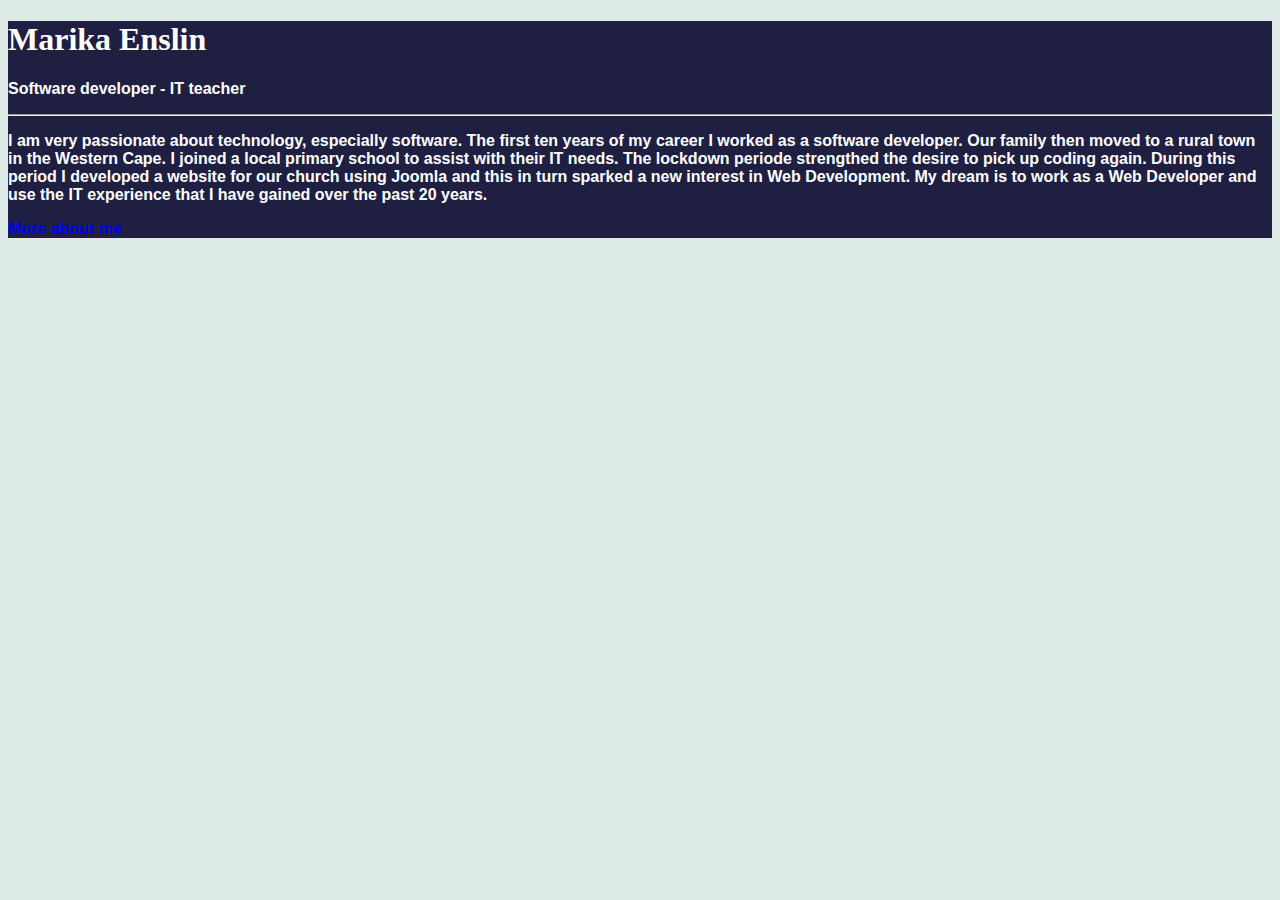
<file: index.html>
<!DOCTYPE html>
<html lang="en">

<head>
  <title>Marika Enslin - Resume</title>

  <!-- Required meta tags -->
  <meta charset="utf-8">
  <meta name="viewport" content="width=device-width, initial-scale=1">

  <!-- Bootstrap CSS -->
  <link href="https://cdn.jsdelivr.net/npm/bootstrap@5.1.0/dist/css/bootstrap.min.css" rel="stylesheet"
    integrity="sha384-KyZXEAg3QhqLMpG8r+8fhAXLRk2vvoC2f3B09zVXn8CA5QIVfZOJ3BCsw2P0p/We" crossorigin="anonymous">

  <link rel="stylesheet" href="css/style.css">
</head>

<body>
  <div class="p-5">
    <div style="background:#1F2041; color: white;" class="jumbotron">
      <div class="p-5">
        <h1>Marika Enslin</h1>
        <p class="lead">Software developer - IT teacher</p>
        <hr class="my-4">
        <p>I am very passionate about technology, especially software. The first ten years of my career I
          worked as a software developer. Our family then moved to a rural town in the Western Cape. I joined a local
          primary school to assist with their IT needs. The lockdown periode strengthed the desire to pick up
          coding again. During this period I developed a website for our church using Joomla and this in turn
          sparked a new interest in Web Development. My dream is to work as a Web Developer and use the IT
          experience that I have gained over the past 20 years.</p>
        <p class="lead">
        <div class="pt-5">
          <a class="btn btn-secondary" href="education.html" role="button">More about me</a>
        </div>
        </p>
      </div>
    </div>
  </div>

  <!-- Option 1: Bootstrap Bundle with Popper -->
  <script src="https://cdn.jsdelivr.net/npm/bootstrap@5.1.0/dist/js/bootstrap.bundle.min.js"
    integrity="sha384-U1DAWAznBHeqEIlVSCgzq+c9gqGAJn5c/t99JyeKa9xxaYpSvHU5awsuZVVFIhvj"
    crossorigin="anonymous"></script>
    
</body>
</html>
</file>
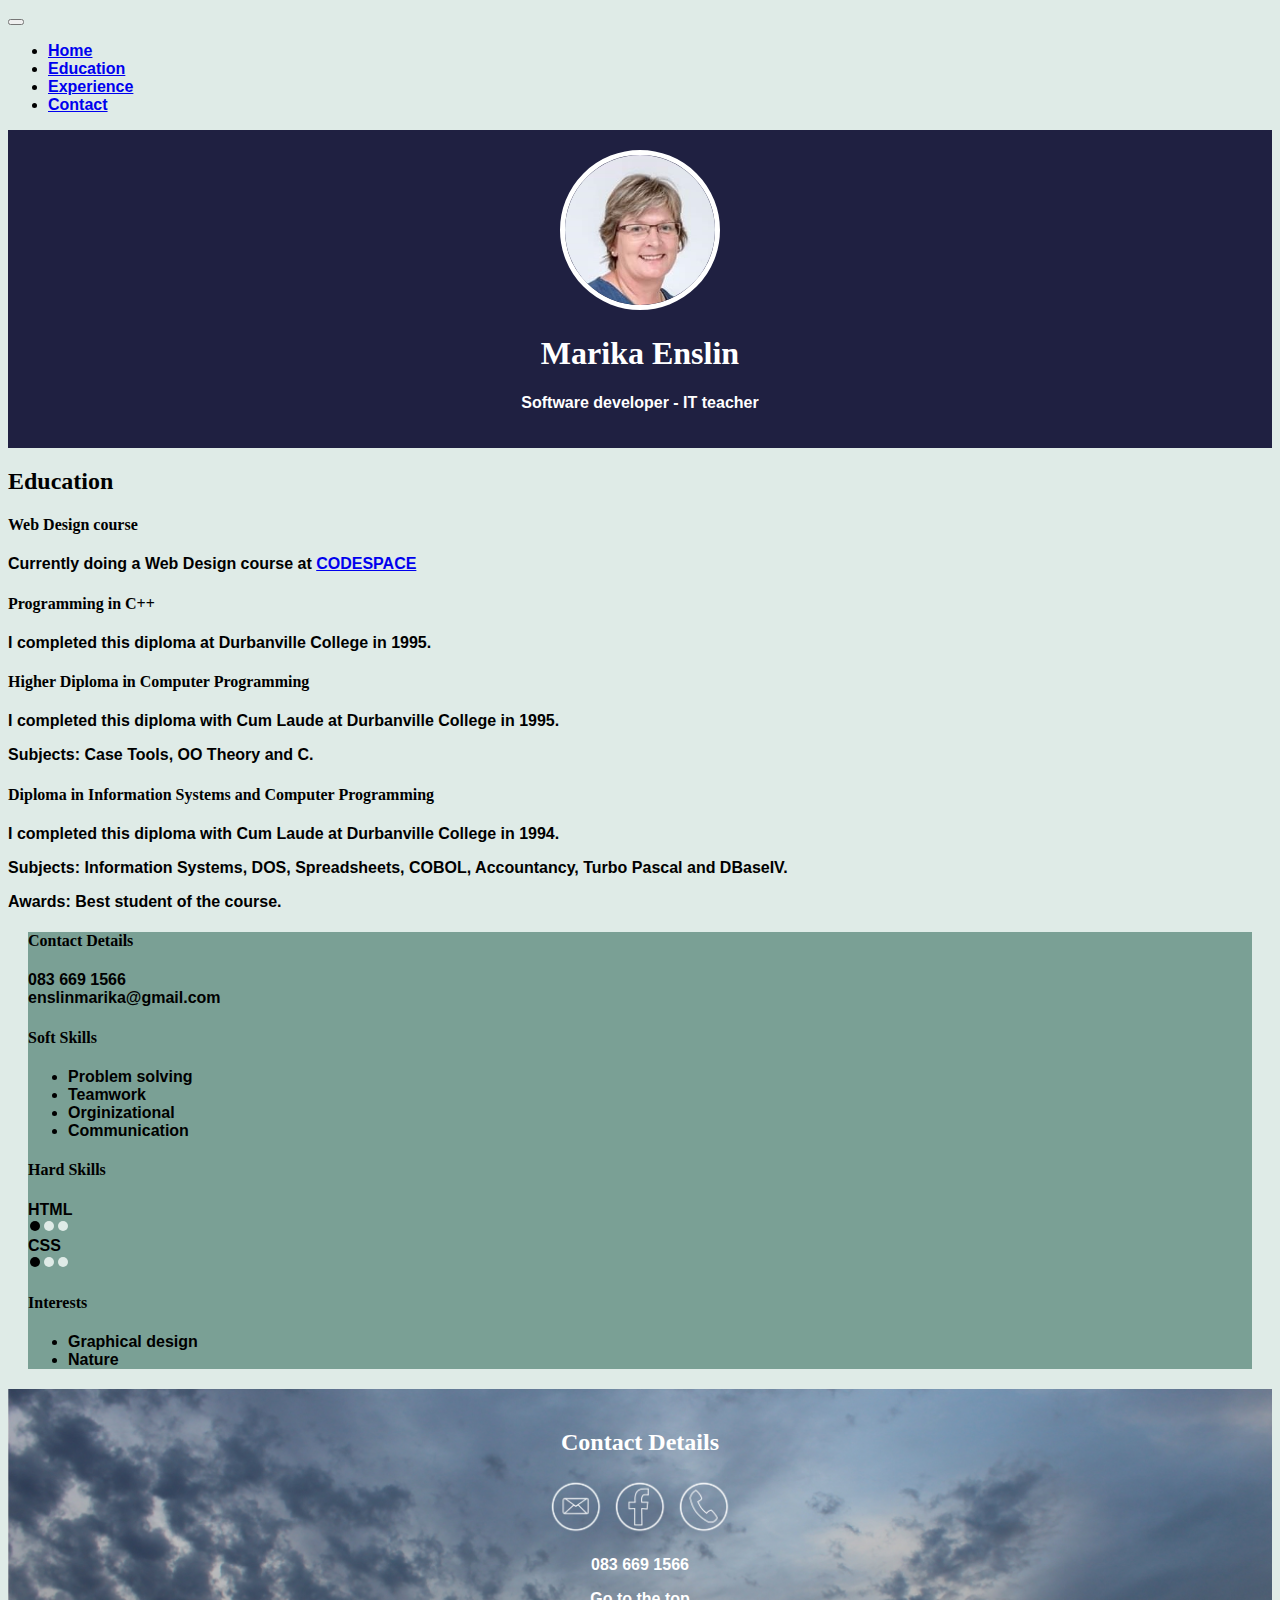
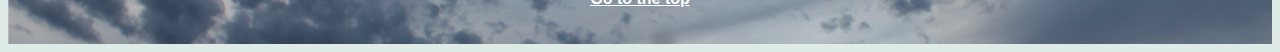
<file: education.html>
<!DOCTYPE html>
<html lang="en">

<head>
  <title>Marika Enslin - Education</title>

  <!-- Required meta tags -->
  <meta charset="utf-8">
  <meta name="viewport" content="width=device-width, initial-scale=1">

  <!-- Bootstrap CSS -->
  <link href="https://cdn.jsdelivr.net/npm/bootstrap@5.1.0/dist/css/bootstrap.min.css" rel="stylesheet"
    integrity="sha384-KyZXEAg3QhqLMpG8r+8fhAXLRk2vvoC2f3B09zVXn8CA5QIVfZOJ3BCsw2P0p/We" crossorigin="anonymous">

  <link rel="stylesheet" href="css/style.css">
</head>

<body>
  <div class="container-fluid">
    <div class="m-5">
      <div class="row">
        <nav class="navbar navbar-expand-lg navbar-light bg-light">
          <div class="container-fluid">
            <a class="navbar-brand" href="#"></a>
            <button class="navbar-toggler" type="button" data-bs-toggle="collapse"
              data-bs-target="#navbarSupportedContent" aria-controls="navbarSupportedContent" aria-expanded="false"
              aria-label="Toggle navigation">
              <span class="navbar-toggler-icon"></span>
            </button>
            <div class="collapse navbar-collapse" id="navbarSupportedContent">
              <ul class="navbar-nav me-auto mb-2 mb-lg-0">
                <li class="nav-item">
                  <a class="nav-link" href="index.html">Home</a>
                </li>
                <li class="nav-item">
                  <a class="nav-link active" aria-current="page" href="education.html">Education</a>
                </li>
                <li class="nav-item">
                  <a class="nav-link" href="experience.html">Experience</a>
                </li>
                <li class="nav-item">
                  <a class="nav-link" href="contact.html">Contact</a>
                </li>
              </ul>
            </div>
          </div>
        </nav>
      </div> <!-- Row end -->

      <div class="row">
        <header class=bannerTop>
          <img class="imageRoundBorder" src="images/MEnslin2.jpg" alt="Enslin picture" height="150" width="150">
          <h1>Marika Enslin</h1>
          <p>Software developer - IT teacher</p>
        </header>
      </div> <!-- Row end -->

      <div class="row">
        <div class="col-lg-8">
          <div class="mainArticle p-4">
            <h2>Education</h2>
            <div class="p-3">
              <h4>Web Design course</h4>
              <p>Currently doing a Web Design course at <a href="https://www.codespace.co.za/" target="_blank"
                  rel="noopener noreferrer">CODESPACE</a></p>
            </div>
            <div class="p-3">
              <h4>Programming in C++</h4>
              <p>I completed this diploma at Durbanville College in 1995.</p>
            </div>
            <div class="p-3">
              <h4>Higher Diploma in Computer Programming</h4>
              <p>I completed this diploma with Cum Laude at Durbanville College in 1995.</p>
              <p>Subjects: Case Tools, OO Theory and C.</p>
            </div>
            <div class="p-3">
              <h4>Diploma in Information Systems and Computer Programming</h4>
              <p>I completed this diploma with Cum Laude at Durbanville College in 1994.</p>
              <p>Subjects: Information Systems, DOS, Spreadsheets, COBOL, Accountancy, Turbo Pascal and DBaseIV.</p>
              <p>Awards: Best student of the course.</p>
            </div>
          </div>
        </div> <!-- Col end -->

        <div class="col-lg-4">
          <div class="mainInfo">
            <div class="p-3">
              <h4>Contact Details</h4>
              <div class="container">
                <div class="row">
                  <div class="col">083 669 1566</div>
                </div>
                <div class="row">
                  <div class="col">enslinmarika@gmail.com</div>
                </div>
              </div>
            </div>
            <div class="p-3">
              <h4>Soft Skills</h4>
              <ul>
                <li>Problem solving</li>
                <li>Teamwork</li>
                <li>Orginizational</li>
                <li>Communication</li>
              </ul>
            </div>
            <div class="p-3">
              <h4>Hard Skills</h4>
              <div class="container">
                <div class="row">
                  <div class="col-3">HTML</div>
                  <div class="col"><span class="dot"></span><span class="dotBlank"></span><span class="dotBlank"></span>
                  </div>
                </div>
                <div class="row">
                  <div class="col-3">CSS</div>
                  <div class="col"><span class="dot"></span><span class="dotBlank"></span><span class="dotBlank"></span>
                  </div>
                </div>
              </div>
            </div>
            <div>
              <div class="p-3">
                <h4>Interests</h4>
                <ul>
                  <li>Graphical design</li>
                  <li>Nature</li>
                </ul>
              </div>
            </div>
          </div>
        </div> <!-- Col end -->
      </div> <!-- Row end -->

      <div class="row">
        <div class="col">
          <footer class=bannerBottom>
            <h2>Contact Details</h2>
            <a href="mailto:enslinmarika@gmail.com">
              <img id="animate" src="images/email white.png" alt="Enslin email" height="60" width="60"></a>
            <a href="https://www.facebook.com/marika.enslin/" target="_blank" rel="noopener noreferrer">
              <img id="animate" src="images/facebook white.png" alt="Enslin facebook" height="60" width="60"></a>
            <img id="animate" src="images/phone white.png" alt="Enslin phone" height="60" width="60">
            <p class="my-3">083 669 1566</p>
            <p class="mt-5"><a style="color: white;" href="#top">Go to the top</a></p>
          </footer>
        </div> <!-- Col end -->
      </div> <!-- Row end -->
    </div>
  </div> <!-- Container end -->

  <!-- Option 1: Bootstrap Bundle with Popper -->
  <script src="https://cdn.jsdelivr.net/npm/bootstrap@5.1.0/dist/js/bootstrap.bundle.min.js"
    integrity="sha384-U1DAWAznBHeqEIlVSCgzq+c9gqGAJn5c/t99JyeKa9xxaYpSvHU5awsuZVVFIhvj"
    crossorigin="anonymous"></script>

</body>
</html>
</file>
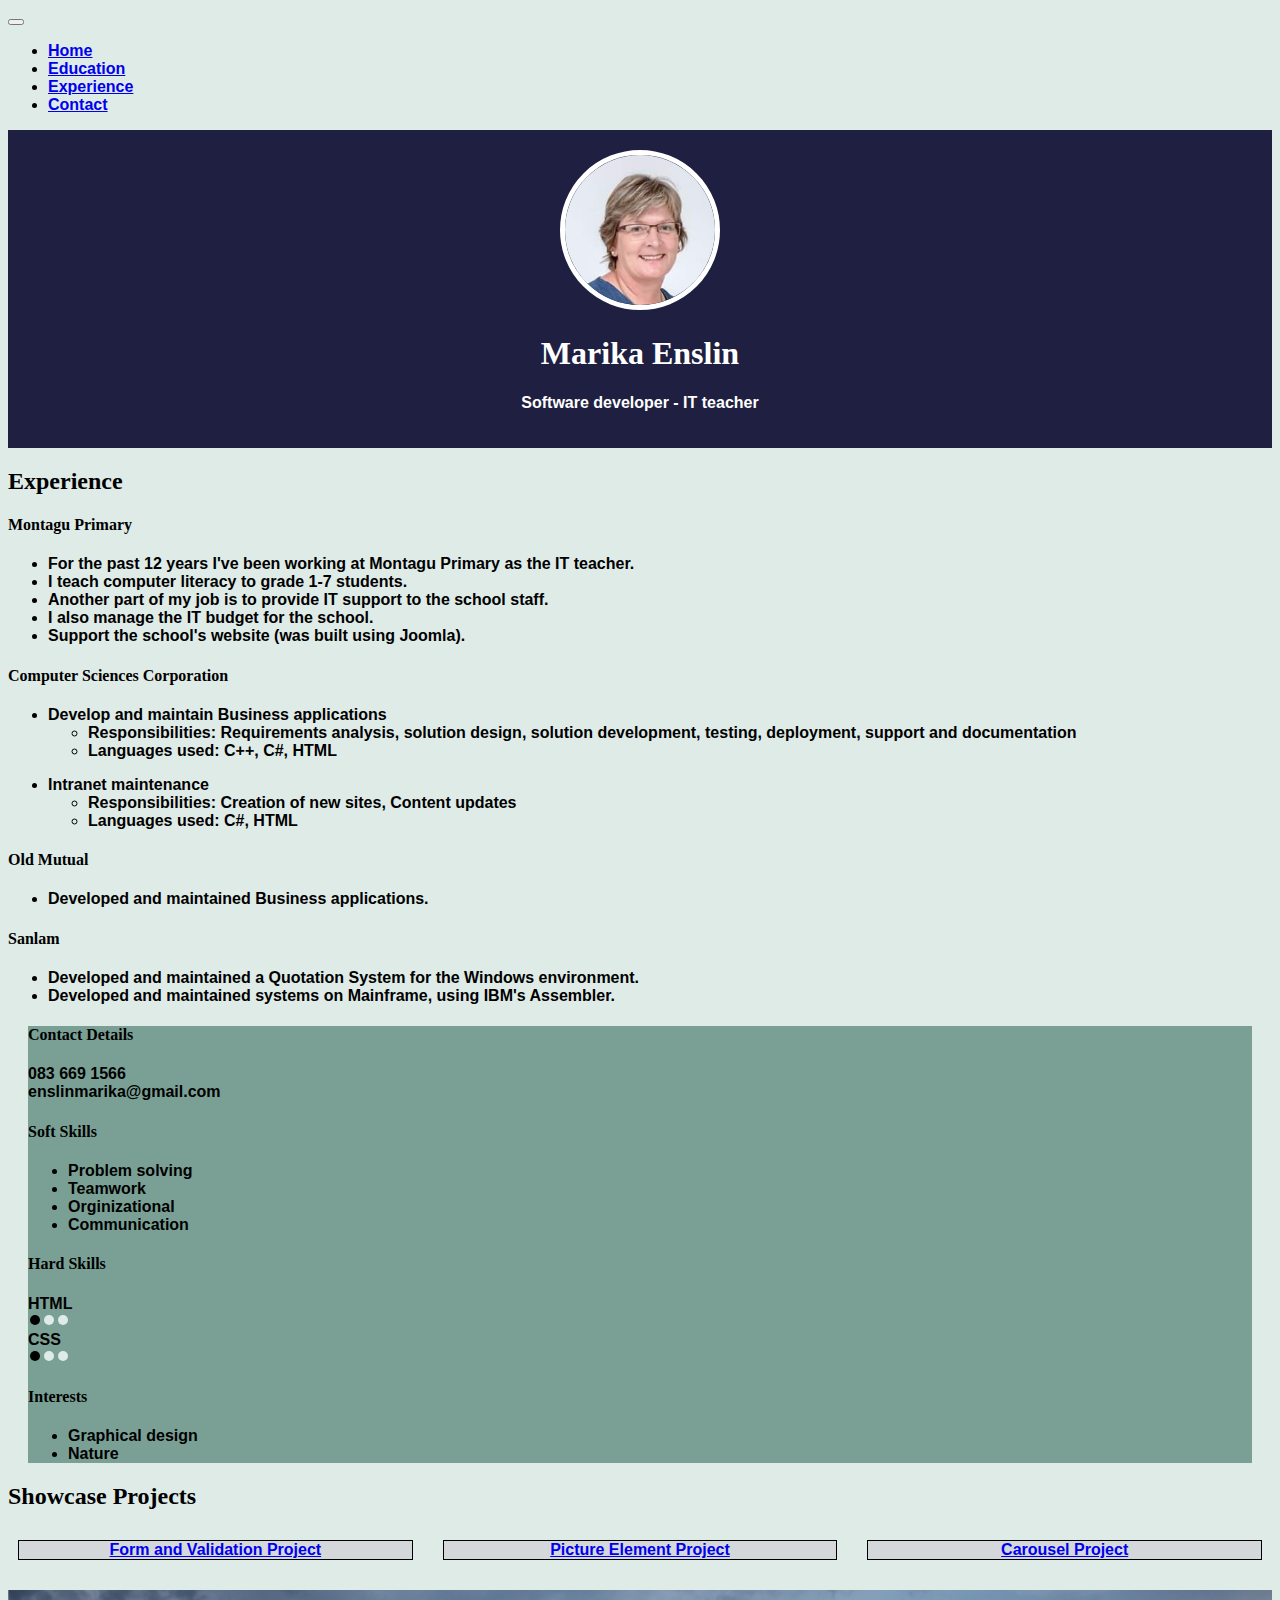
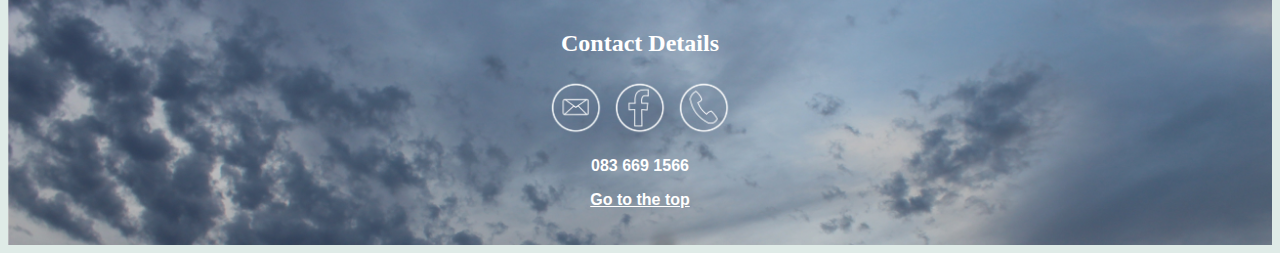
<file: experience.html>
<!DOCTYPE html>
<html lang="en">

<head>
  <title>Marika Enslin - Experience</title>

  <!-- Required meta tags -->
  <meta charset="utf-8">
  <meta name="viewport" content="width=device-width, initial-scale=1">

  <!-- Bootstrap CSS -->
  <link href="https://cdn.jsdelivr.net/npm/bootstrap@5.1.0/dist/css/bootstrap.min.css" rel="stylesheet"
    integrity="sha384-KyZXEAg3QhqLMpG8r+8fhAXLRk2vvoC2f3B09zVXn8CA5QIVfZOJ3BCsw2P0p/We" crossorigin="anonymous">

  <link rel="stylesheet" href="css/style.css">
</head>

<body>
  <div class="container-fluid">
    <div class="m-5">
      <div class="row">
        <nav class="navbar navbar-expand-lg navbar-light bg-light">
          <div class="container-fluid">
            <a class="navbar-brand" href="#"></a>
            <button class="navbar-toggler" type="button" data-bs-toggle="collapse"
              data-bs-target="#navbarSupportedContent" aria-controls="navbarSupportedContent" aria-expanded="false"
              aria-label="Toggle navigation">
              <span class="navbar-toggler-icon"></span>
            </button>
            <div class="collapse navbar-collapse" id="navbarSupportedContent">
              <ul class="navbar-nav me-auto mb-2 mb-lg-0">
                <li class="nav-item">
                  <a class="nav-link" href="index.html">Home</a>
                </li>
                <li class="nav-item">
                  <a class="nav-link" href="education.html">Education</a>
                </li>
                <li class="nav-item">
                  <a class="nav-link active" aria-current="page" href="experience.html">Experience</a>
                </li>
                <li class="nav-item">
                  <a class="nav-link" href="contact.html">Contact</a>
                </li>
              </ul>
            </div>
          </div>
        </nav>
      </div> <!-- Row end -->

      <div class="row">
        <header class=bannerTop>
          <img class="imageRoundBorder" src="images/MEnslin2.jpg" alt="Enslin picture" height="150" width="150">
          <h1>Marika Enslin</h1>
          <p>Software developer - IT teacher</p>
        </header>
      </div> <!-- Row end -->

      <div class="row">
        <div class="col-lg-8">
          <div class="mainArticle p-4">
            <h2>Experience</h2>
            <div class="p-3">
              <h4>Montagu Primary</h4>
              <ul>
                <li>For the past 12 years I've been working at Montagu Primary as the IT teacher.</li>
                <li>I teach computer literacy to grade 1-7 students.</li>
                <li>Another part of my job is to provide IT support to the school staff.</li>
                <li>I also manage the IT budget for the school.</li>
                <li>Support the school's website (was built using Joomla).</li>
              </ul>
            </div>
            <div class="p-3">
              <h4>Computer Sciences Corporation</h4>
              <ul>
                <li>Develop and maintain Business applications
                  <ul>
                    <li>Responsibilities: Requirements analysis, solution design, solution development, testing,
                      deployment, support and documentation</li>
                    <li>Languages used: C++, C#, HTML</li>
                  </ul>
                </li>
              </ul>
              <ul>
                <li>Intranet maintenance
                  <ul>
                    <li>Responsibilities: Creation of new sites, Content updates</li>
                    <li>Languages used: C#, HTML</li>
                  </ul>
                </li>
              </ul>
            </div>
            <div class="p-3">
              <h4>Old Mutual</h4>
              <ul>
                <li>Developed and maintained Business applications.</li>
              </ul>
            </div>
            <div class="p-3">
              <h4>Sanlam</h4>
              <ul>
                <li>Developed and maintained a Quotation System for the Windows environment.</li>
                <li>Developed and maintained systems on Mainframe, using IBM's Assembler.</li>
              </ul>
            </div>
          </div>
        </div> <!-- Col end -->

        <div class="col-lg-4">
          <div class="mainInfo">
            <div class="p-3">
              <h4>Contact Details</h4>
              <div class="container">
                <div class="row">
                  <div class="col">083 669 1566</div>
                </div>
                <div class="row">
                  <div class="col">enslinmarika@gmail.com</div>
                </div>
              </div>
            </div>
            <div class="p-3">
              <h4>Soft Skills</h4>
              <ul>
                <li>Problem solving</li>
                <li>Teamwork</li>
                <li>Orginizational</li>
                <li>Communication</li>
              </ul>
            </div>
            <div class="p-3">
              <h4>Hard Skills</h4>
              <div class="container">
                <div class="row">
                  <div class="col-3">HTML</div>
                  <div class="col"><span class="dot"></span><span class="dotBlank"></span><span class="dotBlank"></span>
                  </div>
                </div>
                <div class="row">
                  <div class="col-3">CSS</div>
                  <div class="col"><span class="dot"></span><span class="dotBlank"></span><span class="dotBlank"></span>
                  </div>
                </div>
              </div>
            </div>
            <div>
              <div class="p-3">
                <h4>Interests</h4>
                <ul>
                  <li>Graphical design</li>
                  <li>Nature</li>
                </ul>
              </div>
            </div>
          </div>
        </div> <!-- Col end -->
      </div> <!-- Row end -->

      <div class="row border-top border-dark">
        <div class="col-lg-12">
          <div class="p-4">
            <h2>Showcase Projects</h2>
            <div class="col">
              <div class="projectContainer">
                <div class="p-1 job">
                  <a href="projectFormValidation.html" target="_blank" rel="noopener noreferrer">Form and Validation
                    Project</a>
                </div>
                <div class="p-1 job">
                  <a href="projectPictureElement.html" target="_blank" rel="noopener noreferrer">Picture Element
                    Project</a>
                </div>
                <div class="p-1 job">
                  <a href="projectCarousel.html" target="_blank" rel="noopener noreferrer">Carousel Project</a>
                </div>
              </div>
            </div>
          </div>
        </div>
      </div>

      <div class="row">
        <div class="col">
          <footer class=bannerBottom>
            <h2>Contact Details</h2>
            <a href="mailto:enslinmarika@gmail.com">
              <img id="animate" src="images/email white.png" alt="Enslin email" height="60" width="60"></a>
            <a href="https://www.facebook.com/marika.enslin/" target="_blank" rel="noopener noreferrer">
              <img id="animate" src="images/facebook white.png" alt="Enslin facebook" height="60" width="60"></a>
            <img id="animate" src="images/phone white.png" alt="Enslin phone" height="60" width="60">
            <p class="my-3">083 669 1566</p>
            <p class="mt-5"><a style="color: white;" href="#top">Go to the top</a></p>
          </footer>
        </div> <!-- Col end -->
      </div> <!-- Row end -->

    </div>
  </div>
  </div> <!-- Container end -->

  <!-- Option 1: Bootstrap Bundle with Popper -->
  <script src="https://cdn.jsdelivr.net/npm/bootstrap@5.1.0/dist/js/bootstrap.bundle.min.js"
    integrity="sha384-U1DAWAznBHeqEIlVSCgzq+c9gqGAJn5c/t99JyeKa9xxaYpSvHU5awsuZVVFIhvj"
    crossorigin="anonymous"></script>

</body>
</html>
</file>
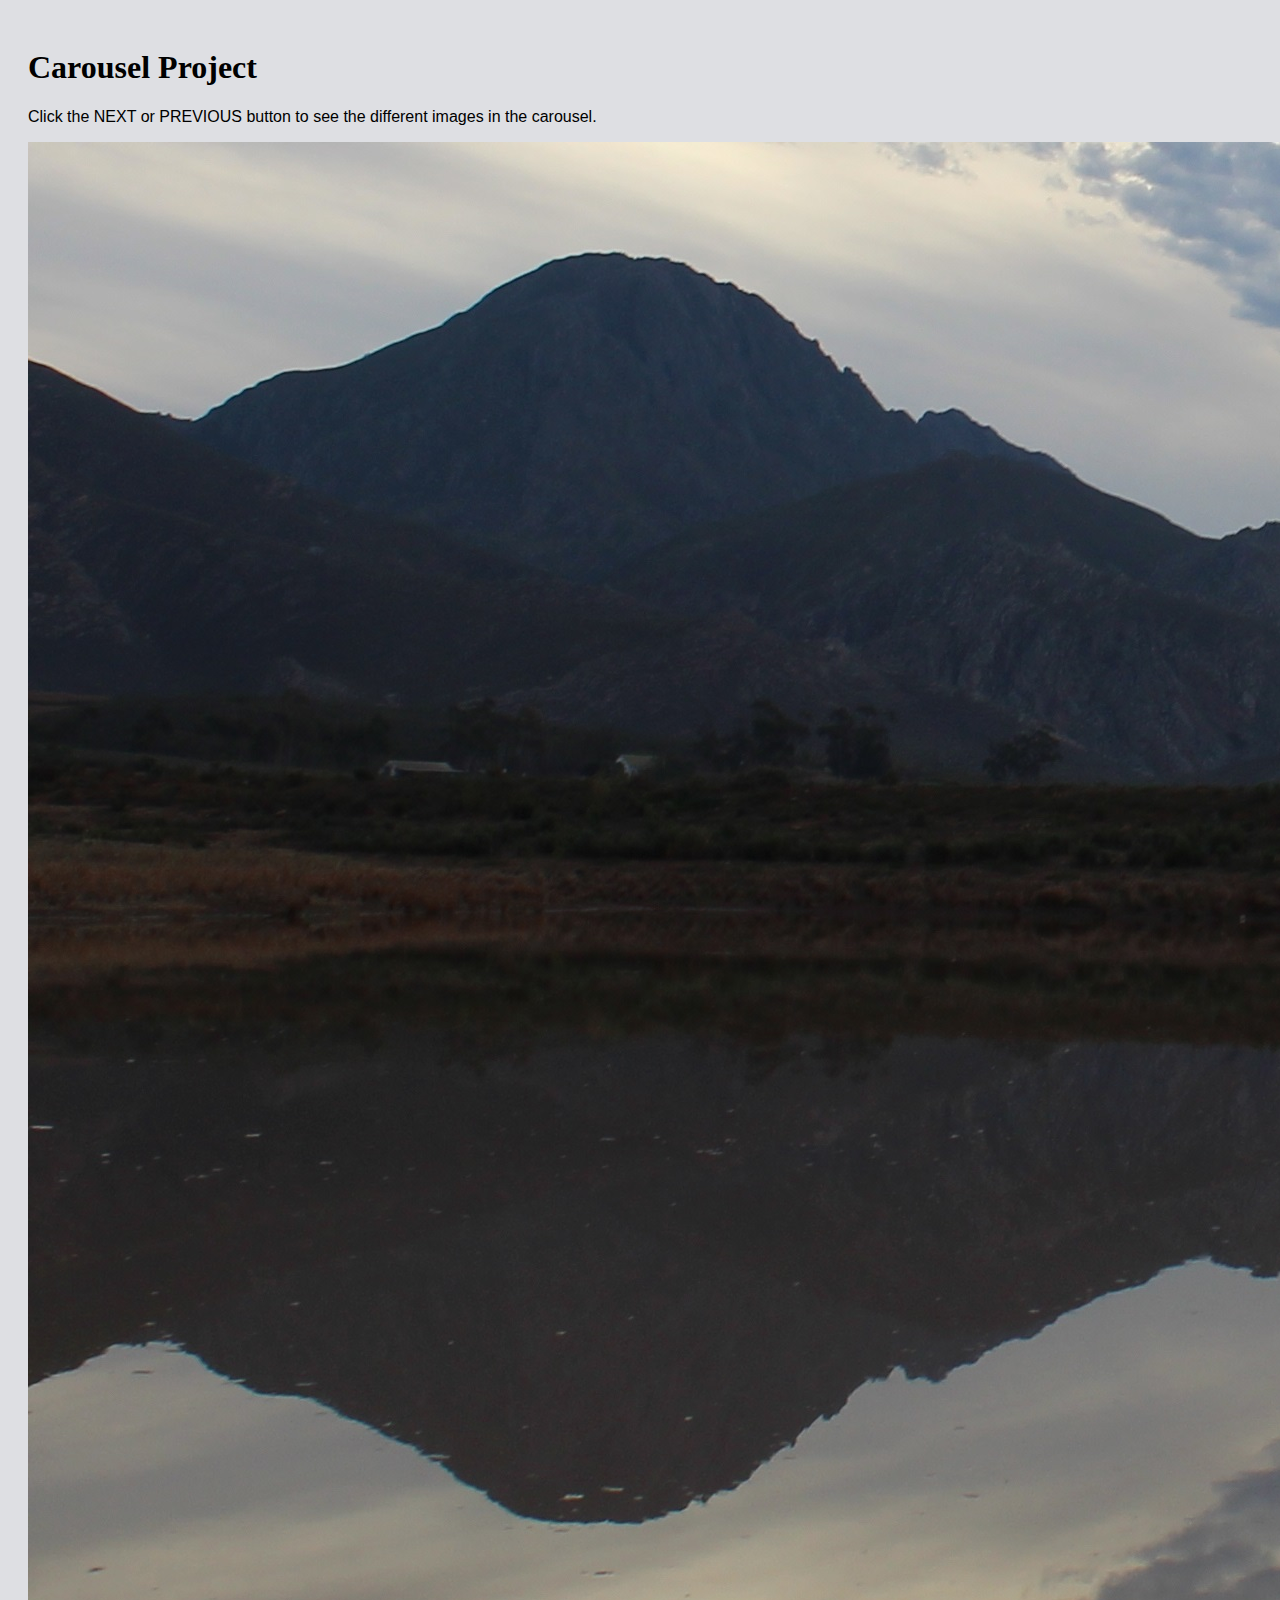
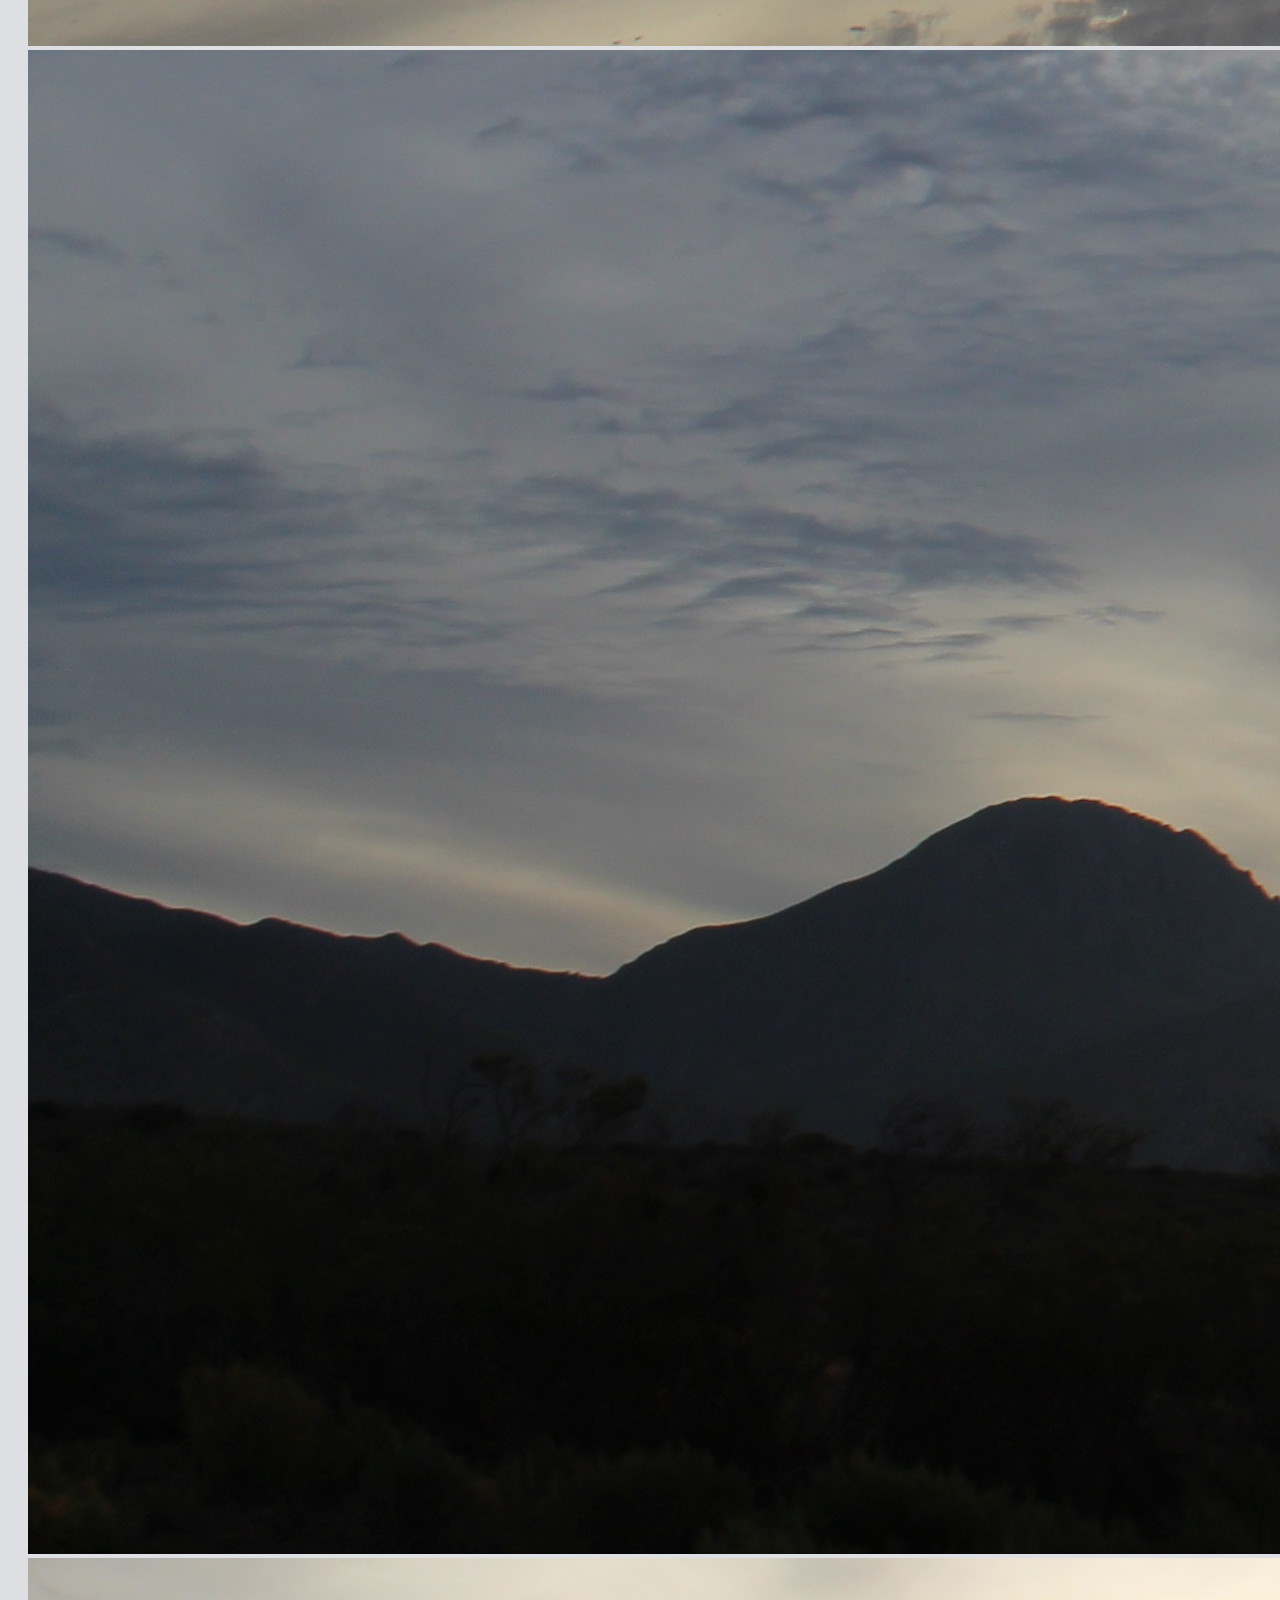
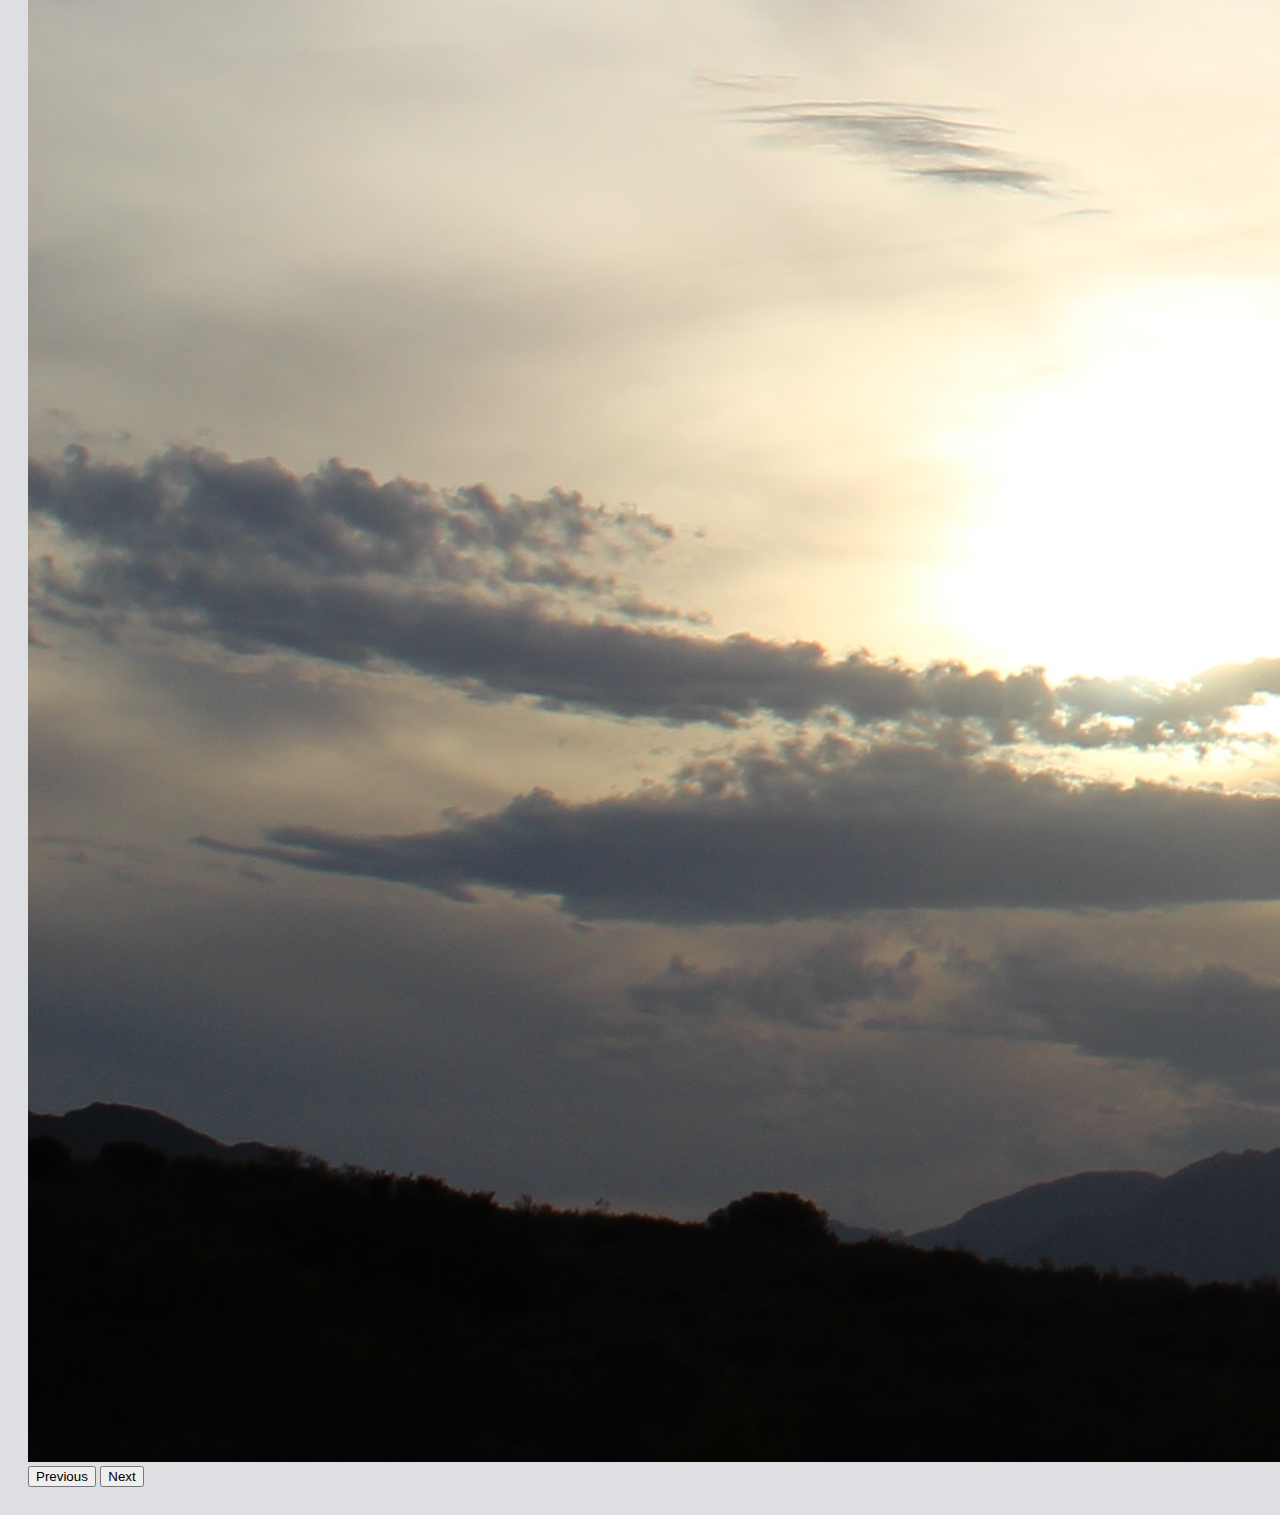
<file: projectCarousel.html>
<!DOCTYPE html>
<html lang="en">

<head>
  <title>Carousel Project</title>

  <!-- Required meta tags -->
  <meta charset="utf-8">
  <meta name="viewport" content="width=device-width, initial-scale=1">

  <!-- Bootstrap CSS -->
  <link href="https://cdn.jsdelivr.net/npm/bootstrap@5.1.0/dist/css/bootstrap.min.css" rel="stylesheet"
    integrity="sha384-KyZXEAg3QhqLMpG8r+8fhAXLRk2vvoC2f3B09zVXn8CA5QIVfZOJ3BCsw2P0p/We" crossorigin="anonymous">

  <style>
    body {
      background-color: #dedfe3;
      font-family: Arial, Helvetica, sans-serif;
      padding: 20px;
    }

    h1 {
      font-family: Georgia, 'Times New Roman', Times, serif;
    }
  </style>

</head>

<body>
  <div class="m-3">
    <h1 class="display-6">Carousel Project</h1>
    <p>Click the NEXT or PREVIOUS button to see the different images in the carousel.</p>
    <div id="carouselExampleControls" class="carousel slide" data-bs-ride="carousel">
      <div class="carousel-inner">
        <div class="carousel-item active">
          <img src="images/CarouselImage1.jpg" class="d-block w-100" alt="...">
        </div>
        <div class="carousel-item">
          <img src="images/CarouselImage2.jpg" class="d-block w-100" alt="...">
        </div>
        <div class="carousel-item">
          <img src="images/CarouselImage3.jpg" class="d-block w-100" alt="...">
        </div>
      </div>
      <button class="carousel-control-prev" type="button" data-bs-target="#carouselExampleControls"
        data-bs-slide="prev">
        <span class="carousel-control-prev-icon" aria-hidden="true"></span>
        <span class="visually-hidden">Previous</span>
      </button>
      <button class="carousel-control-next" type="button" data-bs-target="#carouselExampleControls"
        data-bs-slide="next">
        <span class="carousel-control-next-icon" aria-hidden="true"></span>
        <span class="visually-hidden">Next</span>
      </button>
    </div>
  </div>

  <!-- Option 1: Bootstrap Bundle with Popper -->
  <script src="https://cdn.jsdelivr.net/npm/bootstrap@5.1.0/dist/js/bootstrap.bundle.min.js"
    integrity="sha384-U1DAWAznBHeqEIlVSCgzq+c9gqGAJn5c/t99JyeKa9xxaYpSvHU5awsuZVVFIhvj"
    crossorigin="anonymous"></script>

</body>
</html>
</file>
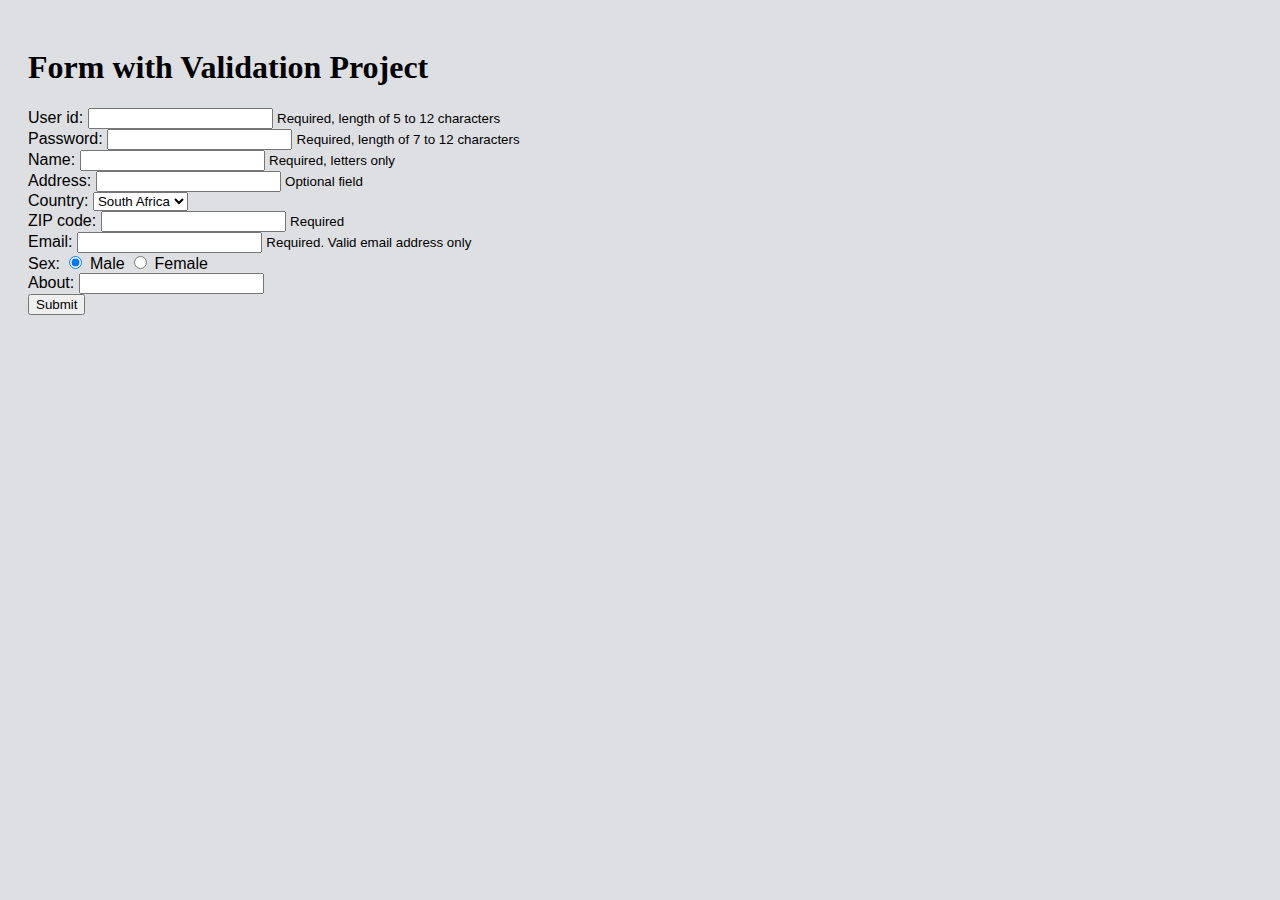
<file: projectFormValidation.html>
<!DOCTYPE html>
<hmtl>

    <head>
        <title>Form with Validation Project</title>
        <!-- Required meta tags -->
        <meta charset="utf-8">
        <meta name="viewport" content="width=device-width, initial-scale=1">

        <!-- Bootstrap CSS -->
        <link href="https://cdn.jsdelivr.net/npm/bootstrap@5.1.0/dist/css/bootstrap.min.css" rel="stylesheet"
            integrity="sha384-KyZXEAg3QhqLMpG8r+8fhAXLRk2vvoC2f3B09zVXn8CA5QIVfZOJ3BCsw2P0p/We" crossorigin="anonymous">

        <style>
            body {
                background-color: #dedfe3;
                font-family: Arial, Helvetica, sans-serif;
                padding: 20px;
            }

            h1 {
                font-family: Georgia, 'Times New Roman', Times, serif;
            }
        </style>
    </head>

    <body>
        <div class="m-3">
            <h1 class="display-6">Form with Validation Project</h1>
            <form method="POST">
                <div class="form-group p-3">
                    <label for="userId" class="lead">User id:</label>
                    <input type="text" class="form-control" id=userId name=userId required minlength="5" maxlength="12"
                        aria-describedby="userIdHelp">
                    <small id="userIdHelp" class="form-text text-muted">Required, length of 5 to 12 characters</small>
                </div>
                <div class="form-group p-3">
                    <label for="password" class="lead">Password:</label>
                    <input type="password" class="form-control" id=pssword name=pssword required minlength="7"
                        maxlength="12" aria-describedby="psswordHelp">
                    <small id="psswordHelp" class="form-text text-muted">Required, length of 7 to 12 characters</small>
                </div>
                <div class="form-group p-3">
                    <label for="name" class="lead">Name:</label>
                    <input type="text" class="form-control" id=name name=name required pattern="[A-Za-z ]{1,}"
                        title="Only characters" aria-describedby="nameHelp">
                    <small id="nameHelp" class="form-text text-muted">Required, letters only</small>
                </div>
                <div class="form-group p-3">
                    <lable for="address" class="lead">Address:</lable>
                    <input type="text" class="form-control" id=address name=address aria-describedby="addressHelp">
                    <small id="addressHelp" class="form-text text-muted">Optional field</small>
                </div>
                <div class="form-group p-3">
                    <label for="country " class="lead">Country:</label>
                    <select class="form-control" id="country" name="country">
                        <option value="sa">South Africa</option>
                        <option value="nam">Namibia</option>
                        <option value="bot">Botswana</option>
                    </select>
                </div>
                <div class="form-group p-3">
                    <label for="zip" class="lead">ZIP code:</label>
                    <input type="number" class="form-control" id=zip name=zip required>
                    <small id="zip" class="form-text text-muted">Required</small>
                </div>
                <div class="form-group p-3">
                    <lable for="email" class="lead">Email:</lable>
                    <input type="email" class="form-control" id="email" name="email">
                    <small id="email" class="form-text text-muted">Required. Valid email address only</small>
                </div>
                <div class="form-group p-3">
                    <label for male class="lead">Sex:</label>
                    <input type="radio" id="male" name="sex" value="Male" checked>
                    <label id="group" for="male">Male</label>
                    <input type="radio" id="female" name="sex" value="female">
                    <label id="group" for="female">Female</label>
                </div>
                <div class="form-group p-3">
                    <label for="about" class="lead">About:</label>
                    <input type="textarea" class="form-control" id=about name=about rows="4">
                </div>
                <div class="form-group p-3">
                    <input type="submit" id=submit name=submit value="Submit">
                </div>
            </form>
        </div>
    <!-- Option 1: Bootstrap Bundle with Popper -->
    <script src="https://cdn.jsdelivr.net/npm/bootstrap@5.1.0/dist/js/bootstrap.bundle.min.js"
        integrity="sha384-U1DAWAznBHeqEIlVSCgzq+c9gqGAJn5c/t99JyeKa9xxaYpSvHU5awsuZVVFIhvj"
        crossorigin="anonymous"></script>

    </body>
</html>
</file>
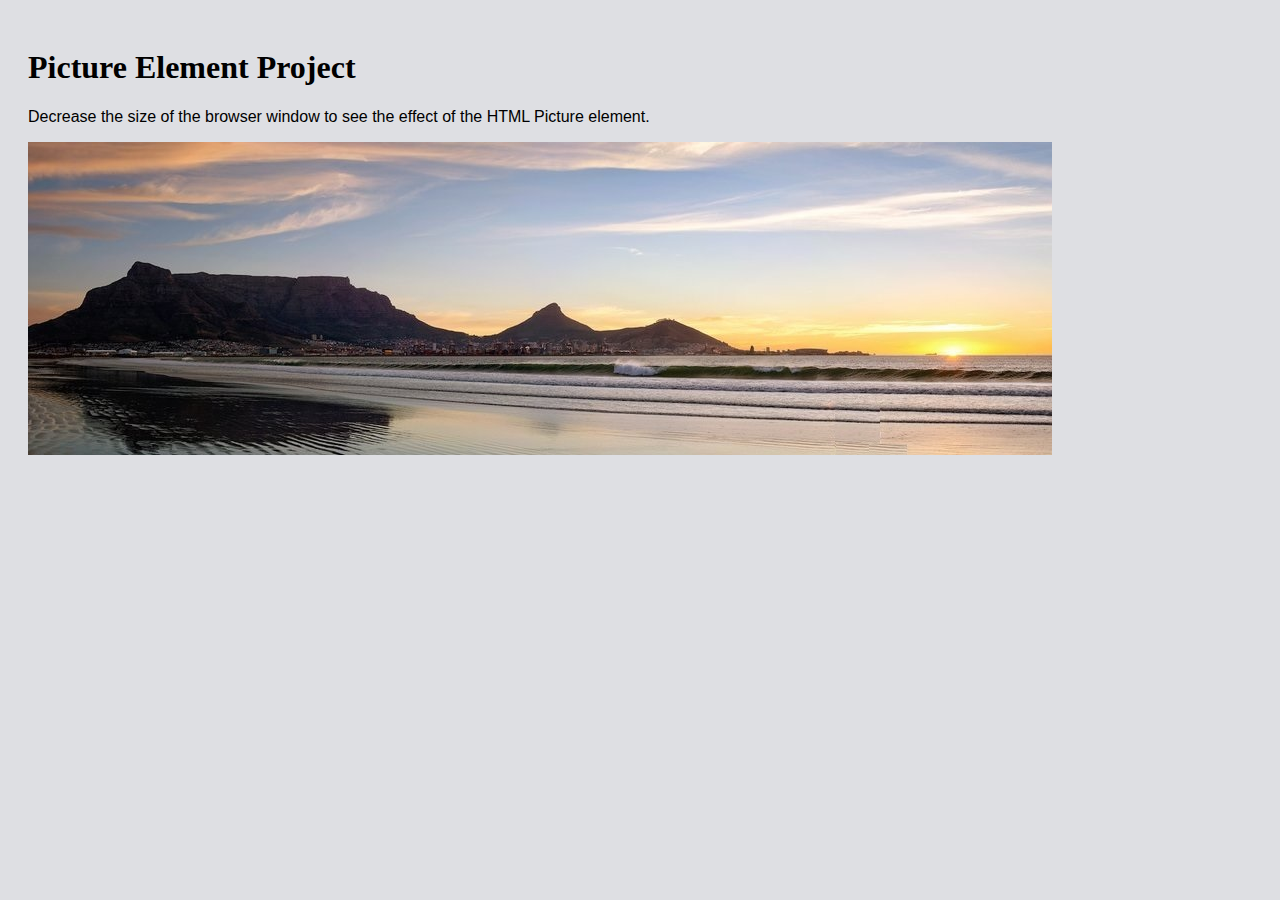
<file: projectPictureElement.html>
<!DOCTYPE html>
<html>

<head>
    <title>Form with Validation Project</title>
    <!-- Required meta tags -->
    <meta charset="utf-8">
    <meta name="viewport" content="width=device-width, initial-scale=1">

    <!-- Bootstrap CSS -->
    <link href="https://cdn.jsdelivr.net/npm/bootstrap@5.1.0/dist/css/bootstrap.min.css" rel="stylesheet"
        integrity="sha384-KyZXEAg3QhqLMpG8r+8fhAXLRk2vvoC2f3B09zVXn8CA5QIVfZOJ3BCsw2P0p/We" crossorigin="anonymous">

    <style>
        body {
            background-color: #dedfe3;
            font-family: Arial, Helvetica, sans-serif;
            padding: 20px;
        }

        h1 {
            font-family: Georgia, 'Times New Roman', Times, serif;
        }
    </style>
</head>

<body>
    <div class="m-3">
        <h1 class="display-6">Picture Element Project</h1>
        <p>Decrease the size of the browser window to see the effect of the HTML Picture element.</p>
        <picture>
            <source srcset="images/mountain2Small.jpg" media="(max-width: 400px)">
            <source srcset="images/mountain2Med.jpg" media="(max-width: 1000px)">
            <img src="images/mountain2Large.jpg" alt="Image">
        </picture>
    </div>

  <!-- Option 1: Bootstrap Bundle with Popper -->
  <script src="https://cdn.jsdelivr.net/npm/bootstrap@5.1.0/dist/js/bootstrap.bundle.min.js"
    integrity="sha384-U1DAWAznBHeqEIlVSCgzq+c9gqGAJn5c/t99JyeKa9xxaYpSvHU5awsuZVVFIhvj"
    crossorigin="anonymous"></script>

</body>

</html>
</file>
<file: css/style.css>
body { 
  background-color: #dfebe7;
  font-family: Arial, Helvetica, sans-serif;
  font-weight: bold;
}

@media only screen and (min-width: 600px) {
          
          .projectContainer {
              display: inline;
              grid-gap: 10px;
        }
          .projectContainer > div {
              margin: 10px;
           }
}

@media only screen and (min-width: 768px) {
          
        .projectContainer {
          display: inline;
          grid-gap: 10px;
    }
      .projectContainer > div {
          margin: 10px;
       }
}

@media only screen and (min-width: 992px) {
          
          .projectContainer {
              display: grid;
              grid-template-areas: 
              "div div div";
              grid-template-columns: 1fr 1fr 1fr;
              grid-template-rows: auto auto auto;
              grid-gap: 10px;
          }

          .projectContainer > div {
              margin: 10px;
            }
}

.mainArticle {
  background-color: #dfebe7;
 }

.mainInfo { 
  background-color: #7AA095;
  margin: 20px;
 }
 
.imageRoundBorder {
  border-style: solid;
  border-width: 5px;
  border-color: white;
  border-radius: 50%;  
}

.bannerTop {
  background-color: #1F2041;
  color: white;
  text-align: center;
  padding: 20px;
}

.bannerBottom {
  background-image: url("../images/BannerImage.jpg");
  background-size: cover;
  color: white;
  text-align: center;
  padding: 20px;
}

h1,h2,h3, h4 {
  font-family: Georgia, 'Times New Roman', Times, serif;
}

.job{
  background-color: #d5d8db;
  border-style: solid;
  border-width: 1px;
  border-color: black;
  text-align: center;
}

.dot {
  height: 10px;
  width: 10px;
  background-color: black;
  border-radius: 50%;
  display: inline-block;
  margin: 2px;
}

.dotBlank {
  height: 10px;
  width: 10px;
  background-color: #dfebe7;
  border-radius: 50%;
  display: inline-block;
  margin: 2px;
}

@keyframes animatedSquare {
  0%{transform: scale(110%);}
  25%{transform: scale(120%);}
  75%{transform: scale(130%);}
  100%{transform: scale(140%);}
}

#animate:hover {
  animation-name: animatedSquare;
  animation-duration: 0.5s;
  animation-direction: alternate;
  animation-iteration-count: 2;   
  animation-timing-function: ease; 
}
</file>
